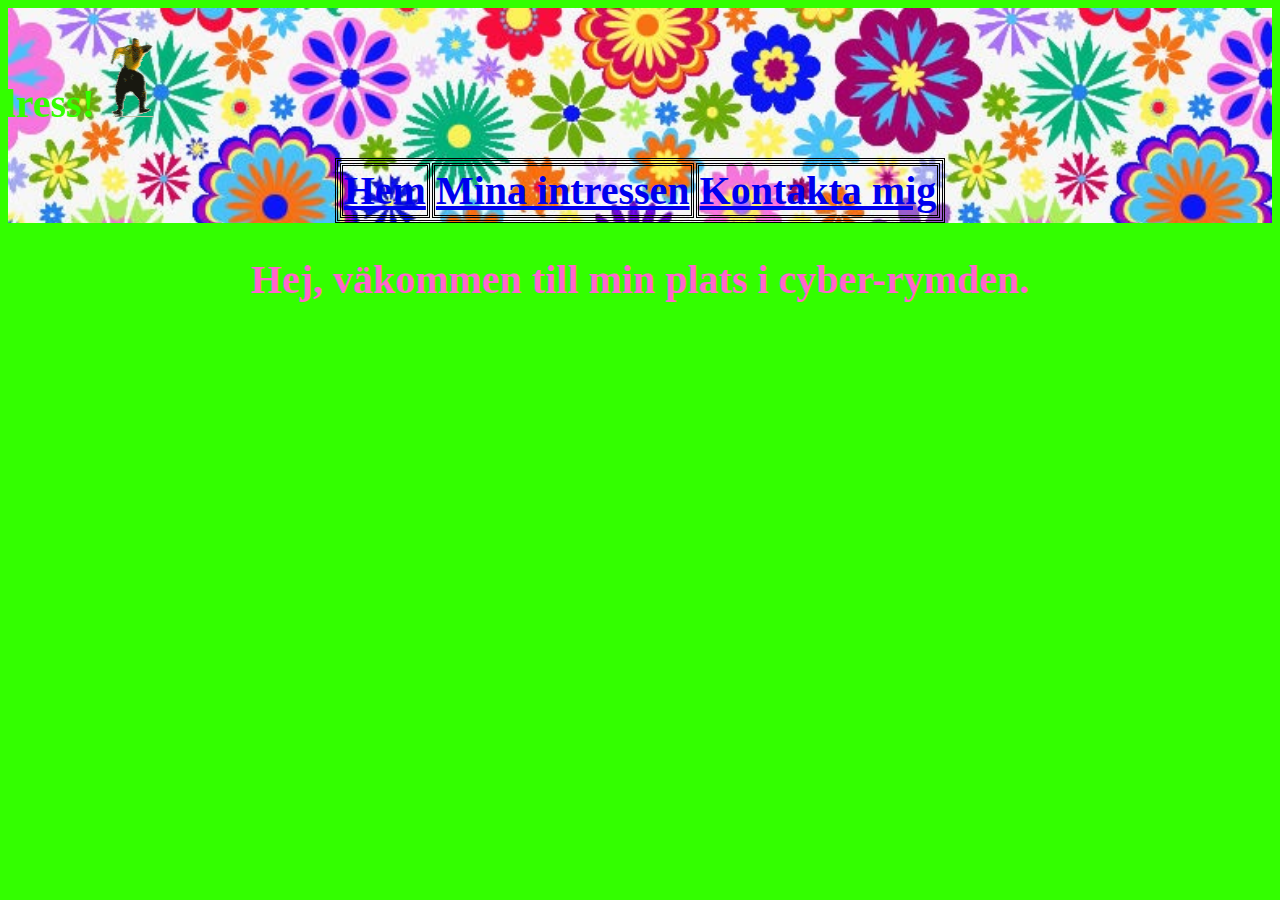
<file: index.html>
<!DOCTYPE html>
<html>
<head>
  <meta charset="UTF-8">
  <link rel="stylesheet" type="text/css" href="style.css">
  <title>Min sida</title>
</head>
<body>
  <div class="header">
    <marquee behaviour="scroll" direction="right" scrollamount="20">
      <h1><img src="mchammer.gif">
      Välkommen till min hemadress!
      <img src="mchammer.gif"></h1>
    </marquee>
    <table>
      <tr>
        <th><a href="index.html">Hem</a></th>
        <th><a href="hobby.html">Mina intressen</a></th>
        <th><a href="contact.html">Kontakta mig</a></th>
      </tr>
    </table>
  </div>
  <div>
    <h2>Hej, väkommen till min plats i cyber-rymden.</h2>
  </div>
</body>
</html>
</file>
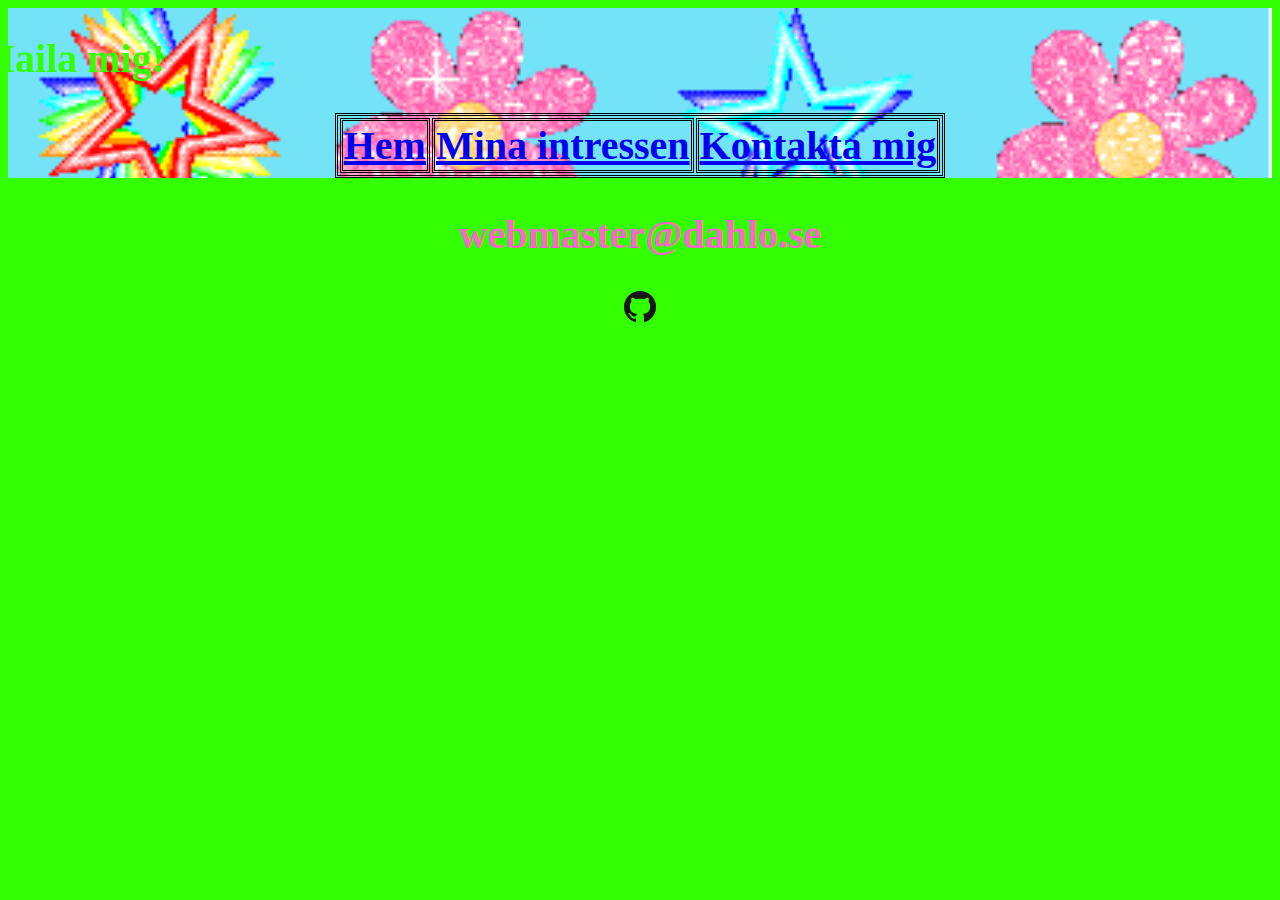
<file: contact.html>
<!DOCTYPE html>
<html>
<head>
  <meta charset="UTF-8">
  <link rel="stylesheet" type="text/css" href="style.css">
  <title>Kontakta mig</title>
</head>
<body>
  <div class="hobby">
    <marquee behaviour="scroll" direction="right" scrollamount="20">
      <h1>Maila mig!</h1>
    </marquee>
    <table>
      <tr>
        <th><a href="index.html">Hem</a></th>
        <th><a href="hobby.html">Mina intressen</a></th>
        <th><a href="contact.html">Kontakta mig</a></th>
      </tr>
    </table>
  </div>
  <div>
    <h2>webmaster@dahlo.se</h2>
    <a href="https://github.com/dahlo/ninties-rules"><img src="github.png" class="center"></a>
</body>
</html>
</file>
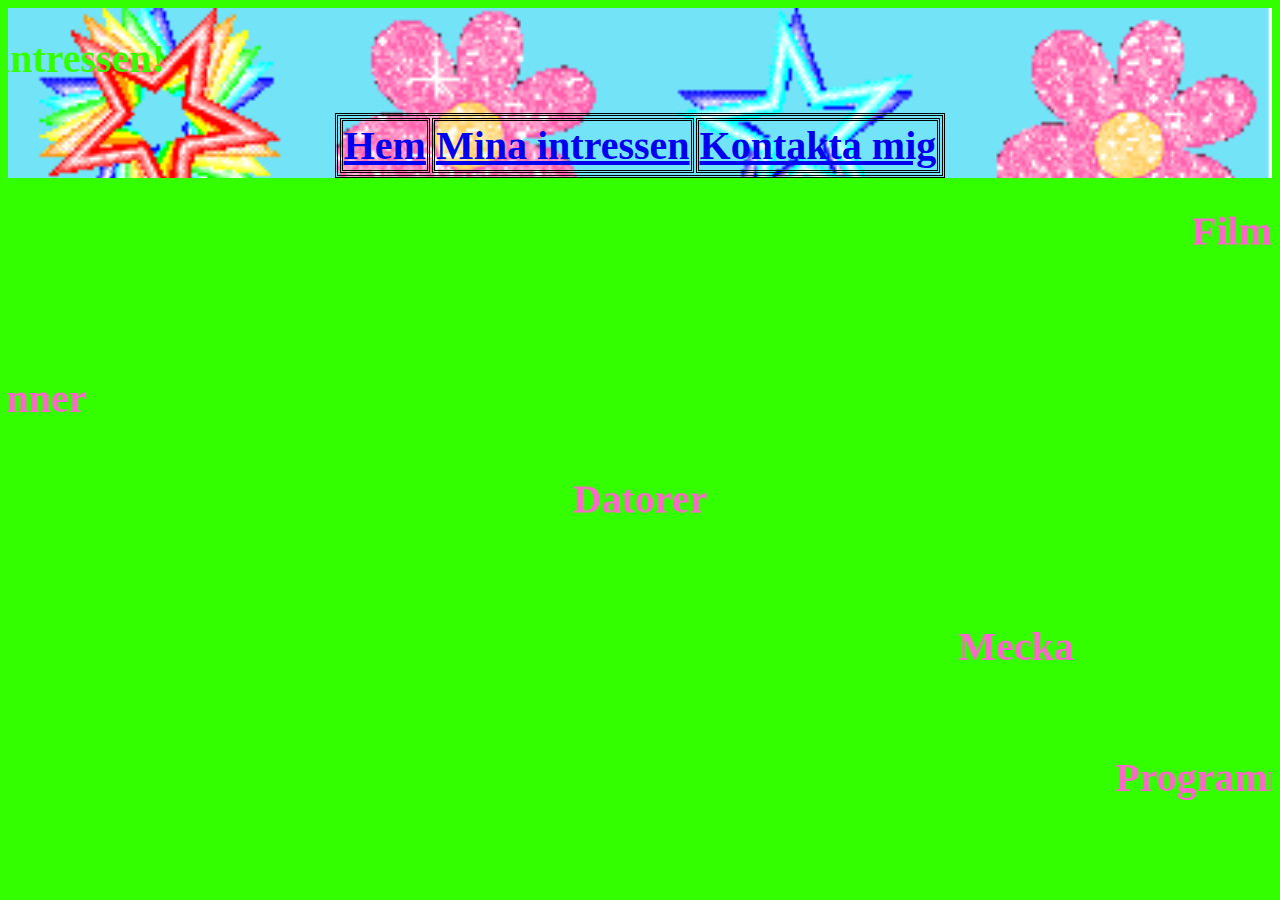
<file: hobby.html>
<!DOCTYPE html>
<html>
<head>
  <meta charset="UTF-8">
  <link rel="stylesheet" type="text/css" href="style.css">
  <title>Mina intressen</title>
</head>
<body>
  <div class="hobby">
    <marquee behaviour="scroll" direction="right" scrollamount="20">
      <h1>Mina intressen!</h1>
    </marquee>
    <table>
      <tr>
        <th><a href="index.html">Hem</a></th>
        <th><a href="hobby.html">Mina intressen</a></th>
        <th><a href="contact.html">Kontakta mig</a></th>
      </tr>
    </table>
  </div>
  <div class="interests">
    <marquee behaviour="sroll" direction="down" scrollamount="3">
      <h4>Film</h4>
    </marquee>
    <marquee behaviour="sroll" direction="right" scrollamount="10">
      <h3>Vänner</h3>
    </marquee>
    <marquee behaviour="sroll" direction="down" scrollamount="3">
      <h2>Datorer</h2>
    </marquee>
    <marquee behaviour="sroll" direction="left" scrollamount="40">
      <h3>Mecka</h3>
    </marquee>
    <marquee behaviour="sroll" direction="left" scrollamount="20">
      <h3>Programmering</h3>
    </marquee>
  </div>
</body>
</html>
</file>
<file: style.css>
body {
  background-color: #33FF00;
}

.header {
  background-image: url("background.jpg");
  background-size: cover;
}

h1 {
  font-family: "comic sans MS";
  font-size: 30pt;
  color: #33FF00;
}

table, th {
  border-width: 4px;
  border: double; 
}

table {
  margin-left: auto;
  margin-right: auto;
}

a {
  font-size: 40px;
}

a:hover {
  color: #33FF00;
}

.dog {
  font-size: 20pt;
  font-family: serif;
  text-align: center;
  color: red;
}

.hobby {
  background-image: url("hobby.gif");
  background-size: cover; 
}

p {
  text-align: center;
}

.interests {
  
}

h2 {
  text-align: center;
  font-family: serif;
  color: #FF66CC;
  font-size: 30pt;
}

h3 {
  font-family: serif;
  color: #FF66CC;
  font-size: 30pt;
}

h4 {
  text-align: right;
  font-family: serif;
  color: #FF66CC;
  font-size: 30pt;
}

.center {
  display: block;
  margin-left: auto;
  margin-right: auto;
}
</file>
